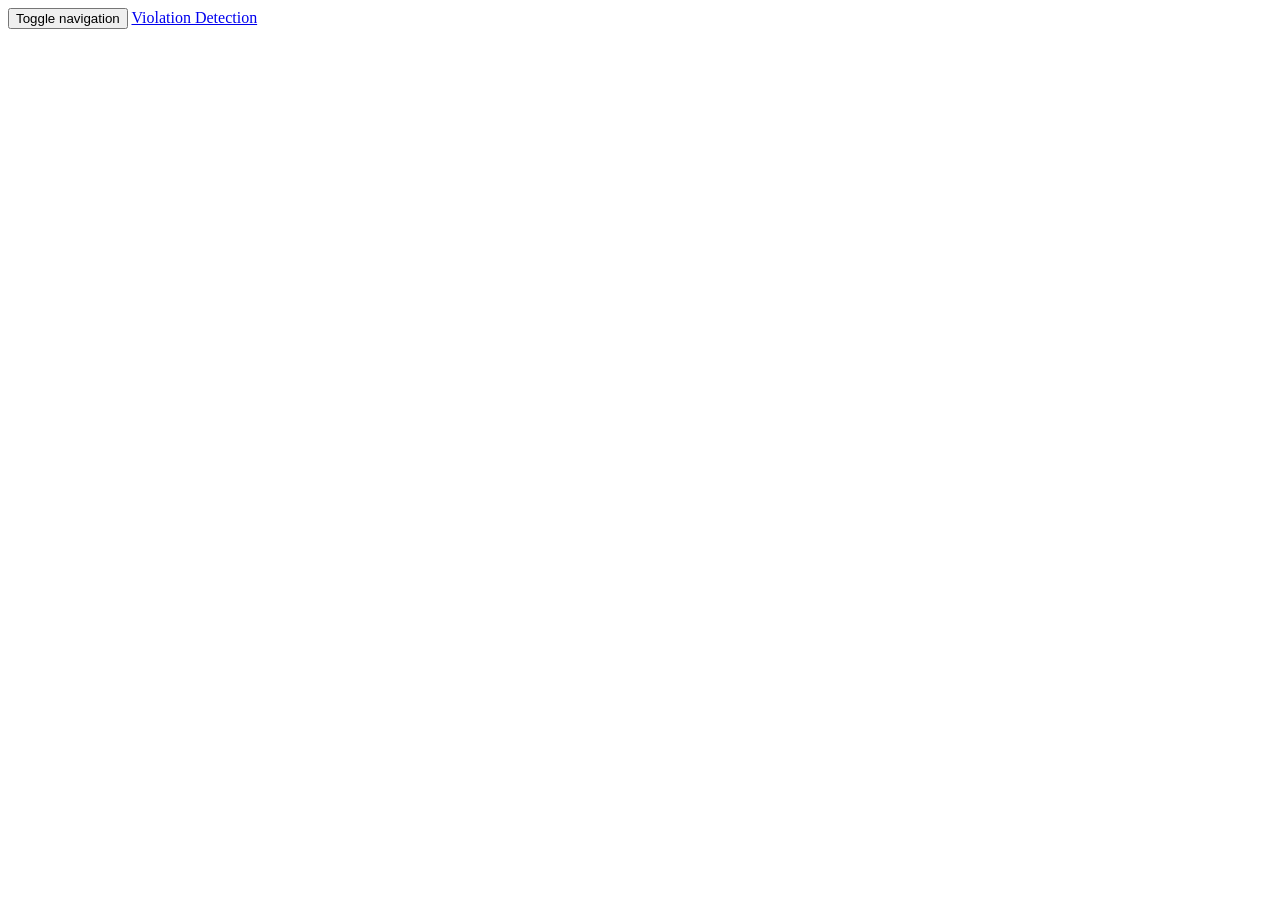
<file: violation_detection/Interface/templates/index.html>
<!DOCTYPE html>
<html lang="en">
<head>
    <meta charset="utf-8">
    <meta http-equiv="X-UA-Compatible" content="IE=edge">
    <meta name="viewport" content="width=device-width, initial-scale=1">
    <!-- The above 3 meta tags *must* come first in the head; any other head content must come *after* these tags -->
    <meta name="description" content="">
    <meta name="author" content="">
    <link rel="icon" href="../../favicon.ico">

    <title>Detection</title>

      <script src="https://oss.maxcdn.com/html5shiv/3.7.3/html5shiv.min.js"></script>
      <script src="https://oss.maxcdn.com/respond/1.4.2/respond.min.js"></script>
    <![endif]-->
</head>

<body>

<!-- Fixed navbar -->
<nav class="navbar navbar-default navbar-fixed-top">
    <div class="container">
        <div class="navbar-header">
            <button type="button" class="navbar-toggle collapsed" data-toggle="collapse" data-target="#navbar"
                    aria-expanded="false" aria-controls="navbar">
                <span class="sr-only">Toggle navigation</span>
                <span class="icon-bar"></span>
                <span class="icon-bar"></span>
                <span class="icon-bar"></span>
            </button>
            <a class="navbar-brand" href="#">Violation Detection</a>
        </div>
    </div>
</nav>

<div class="container">

    <!-- Main component for a primary marketing message or call to action -->
    <div class="jumbotron">

    </div>

</div> <!-- /container -->



</body>
</html>
</file>
